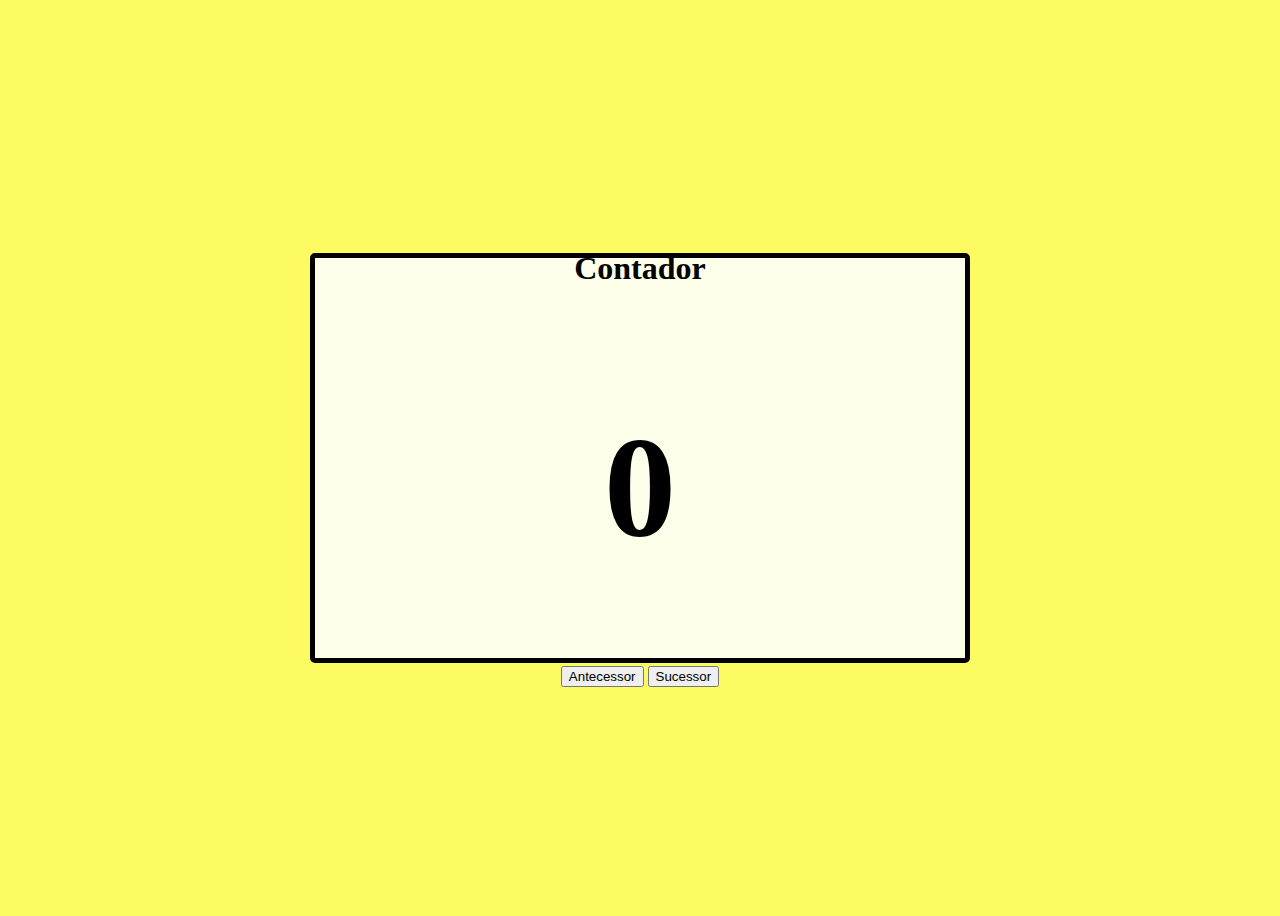
<file: Projeto_2_contador_de_numeros/index.html>
<!DOCTYPE html>
<html lang="pt-br">
<head>
    <meta charset="UTF-8">
    <meta name="viewport" content="width=device-width, initial-scale=1.0">
    <link href="https://cdn.jsdelivr.net/npm/bootstrap@5.0.2/dist/css/bootstrap.min.css" rel="stylesheet" integrity="sha384-EVSTQN3/azprG1Anm3QDgpJLIm9Nao0Yz1ztcQTwFspd3yD65VohhpuuCOmLASjC" crossorigin="anonymous">    
    <link rel="stylesheet" href="css/style.css">
    <title>Contador</title>
</head>
<body>
    <div class="container">
        <div class="counter">
        <h1>Contador</h1>
        <h1 id="count">0</h1>
        <div>
            <button type="button" class="btn btn-outline-dark" onclick="changeCount(-1)">Antecessor</button>
            <button type="button" class="btn btn-outline-dark" onclick="changeCount(1)">Sucessor</button>
        </div>
    </div>
    <script src="javascript/script.js"></script>
</body>
</html>
</file>
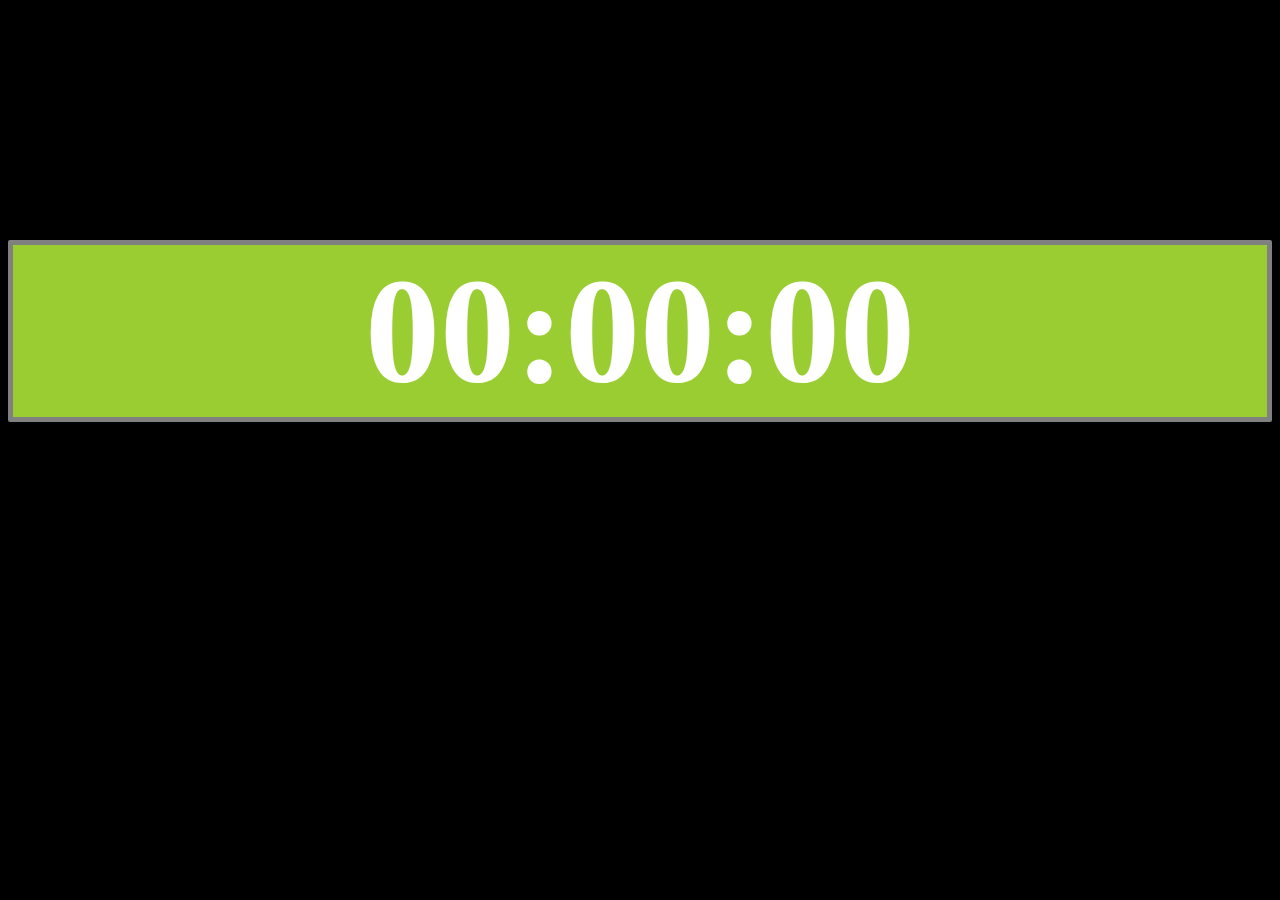
<file: Projeto_3_timer/index.html>
<!DOCTYPE html>
<html lang="pt-br">
<head>
    <meta charset="UTF-8">
    <meta name="viewport" content="width=device-width, initial-scale=1.0">
    <link href="https://cdn.jsdelivr.net/npm/bootstrap@5.0.2/dist/css/bootstrap.min.css" rel="stylesheet" integrity="sha384-EVSTQN3/azprG1Anm3QDgpJLIm9Nao0Yz1ztcQTwFspd3yD65VohhpuuCOmLASjC" crossorigin="anonymous">    
    <link rel="stylesheet" href="css/style.css">
    <title>Timer</title>
</head>
<body>
    <div class="timer-container">
        <h1 id="timer-display">00:00:00</h1>
    </div>
    <script src="javascript/script.js"></script>
</body>
</html>
</file>
<file: Projeto_2_contador_de_numeros/css/style.css>
body{
    background-color: #fcfc62;
}
.container{
    width: 95%;
    height: 100vh;
    margin: auto;
    display: flex;
    justify-content: center;
    align-items: center;
}
.counter{
    border: 5px solid black;
    width: 600px;
    height: 350px;
    margin: auto;
    padding: 25px;
    text-align: center;
    background: #feffea;
    border-radius: 5px;
    display: flex;
    justify-content: center;
    align-items: center;
    flex-direction: column;
}
.count{
    font-size: 2rem;
}
#count{
    font-size: 9rem;
}
</file>
<file: Projeto_3_timer/css/style.css>
body{
    font-family:'Times New Roman', Times, serif;
    background-color: black;
}
.timer-container{
    background-color: yellowgreen;
    border: 5px solid gray;
    border-radius: 2px;
    margin-top: 19%;
}
h1{
    color: white;
    text-align: center;
    font-size: 150px;
    margin: 0;
}
</file>
